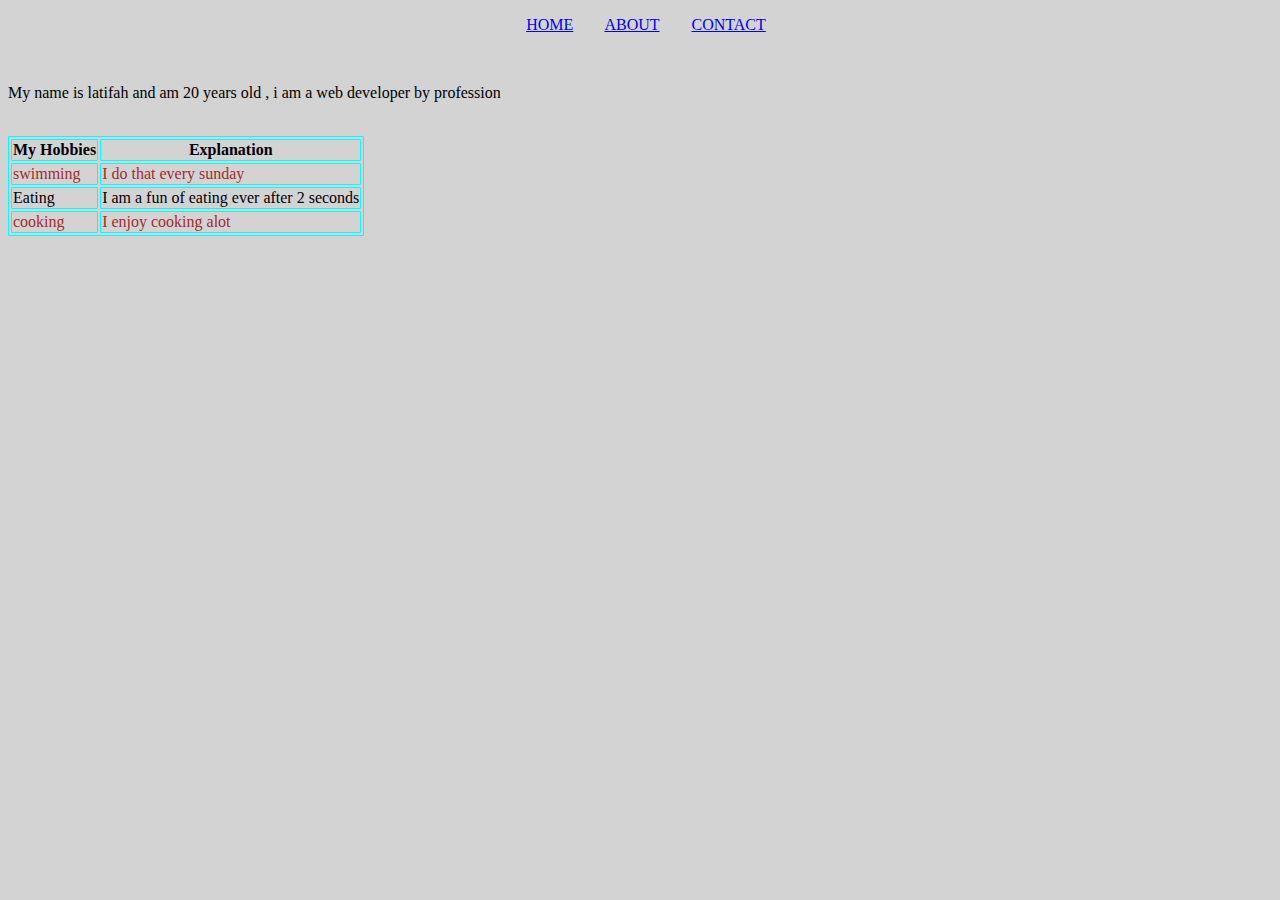
<file: html text web/Latifah/question_09/index.html>
<!DOCTYPE html>
<html lang="en">
<head>
    <meta charset="UTF-8">
    <meta name="viewport" content="width=device-width, initial-scale=1.0">
    <title>Document</title>
    <style>
        table,tr,th,td{
            border: 1px solid black;
            border-color: aqua;
            border-radius: 1px;
            
        }
        tr:nth-child(even){
            color:brown;
        }
        .nav{
         text-align: center;
              
        }
        body{
            background-color: lightgray;
        }

    </style>
</head>
<body>
    <div class="nav">
        <nav>
            <ul>
                <a href="#">HOME</a>&nbsp;&nbsp;&nbsp;&nbsp;&nbsp;&nbsp;&nbsp;
                <a href="#">ABOUT</a>&nbsp;&nbsp;&nbsp;&nbsp;&nbsp;&nbsp;&nbsp;
                <a href="#">CONTACT</a>&nbsp;&nbsp;&nbsp;&nbsp;&nbsp;&nbsp;&nbsp;
            </ul>
        </nav>
    </div><br>
    <p> My name is latifah and am 20 years old , i am a web developer by profession</p><br>
    <table>
        <tr><th>My Hobbies</th><th>Explanation</th></tr>
        <tr><td>swimming</td><td>I do that every sunday</td></tr>
        <tr><td>Eating</td><td>I am a fun of eating ever after 2 seconds</td></tr>
        <tr><td>cooking</td><td> I enjoy cooking alot</td></tr>
    </table>
</body>
</html>
</file>
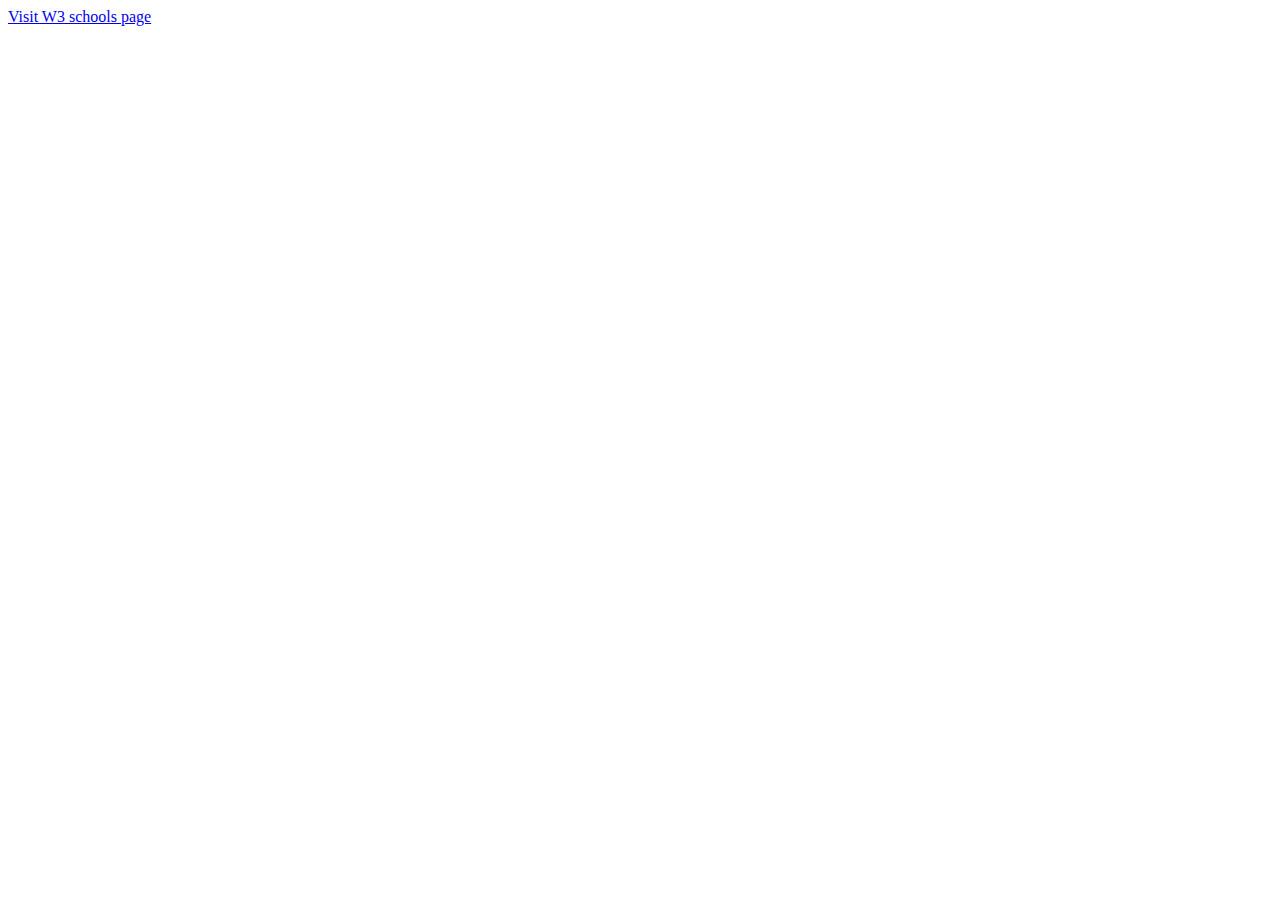
<file: html text web/Latifah/question_1/links.html>
<!DOCTYPE html>
<html lang="en">
<head>
    <meta charset="UTF-8">
    <meta name="viewport" content="width=device-width, initial-scale=1.0">
    <title>A link in new tab</title>
</head>
<body>
    <a href="http://www.w3schools.com" target="_blank">Visit W3 schools page</a>
</body>
</html>
</file>
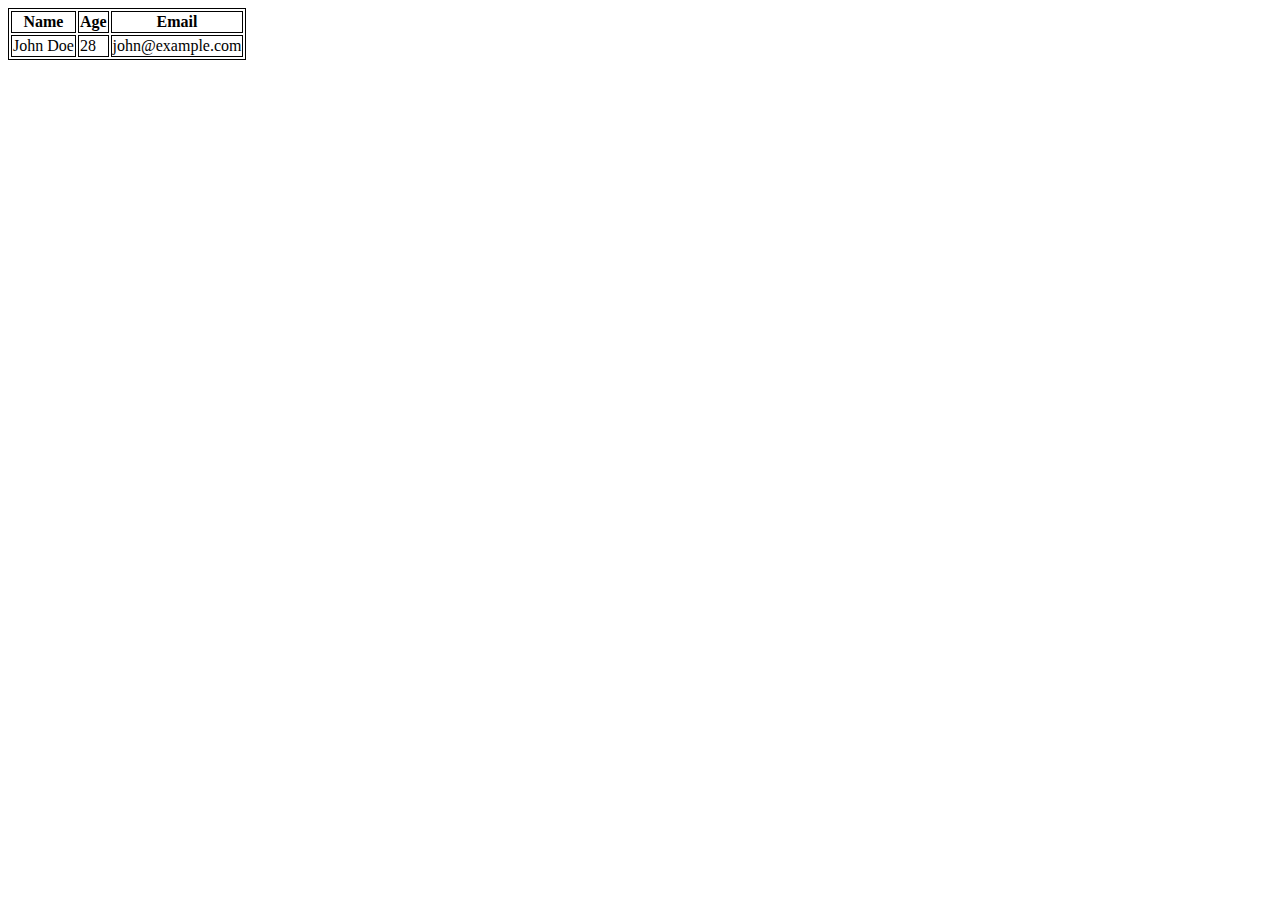
<file: html text web/Latifah/question_2/tables.html>
<!DOCTYPE html>
<html lang="en">
<head>
    <meta charset="UTF-8">
    <meta name="viewport" content="width=device-width, initial-scale=1.0">
    <title>Tables</title>
    <style>
        table,tr,th,td{
            border: 1px solid black;
        }
    </style>
</head>
<body>
  <table>
  <tr><th>Name</th><th>Age</th><th>Email</th></tr>  
  <tr><td>John Doe</td><td>28</td><td>john@example.com</td></tr>
  </table>
</body>
</html>
</file>
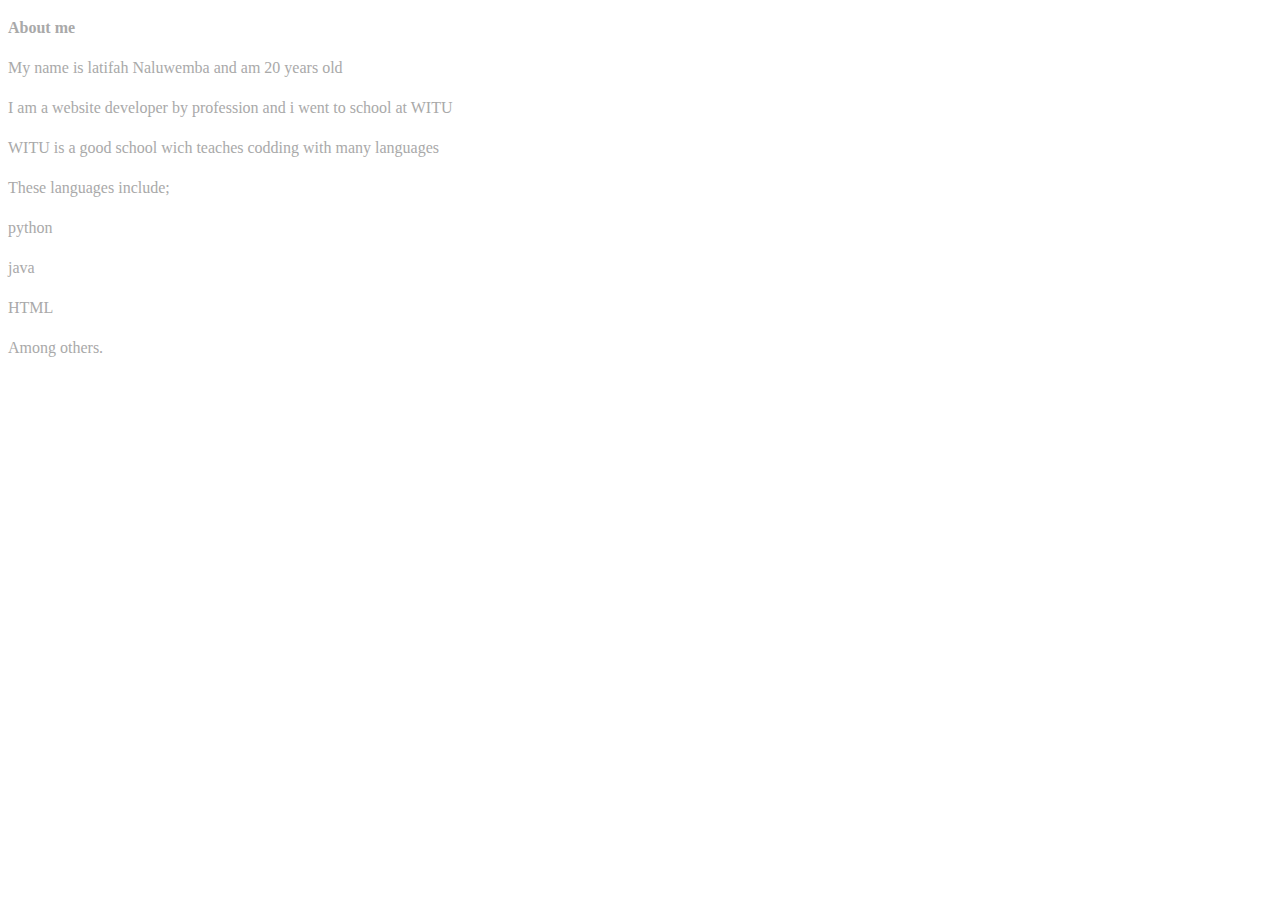
<file: html text web/Latifah/question_3/paragraphs.html>
<!DOCTYPE html>
<html lang="en">
<head>
    <meta charset="UTF-8">
    <meta name="viewport" content="width=device-width, initial-scale=1.0">
    <title>Paragraphs</title>
    <link rel="stylesheet" href="./styles.css">
</head>
<body>
    <div class="paragraphs">
    <p><strong>About me</strong></p>
    <p>My name is latifah Naluwemba and am 20 years old</p>
    <p>I am a website developer by profession and i went to school at WITU</p>
    <p>WITU is a good school wich teaches codding with many languages</p>
    <p>These languages include;</p>
    <p>python</p>
    <p>java</p>
    <p>HTML</p>
    <p>Among others.</p>
    </div>
</body>
</html>
</file>
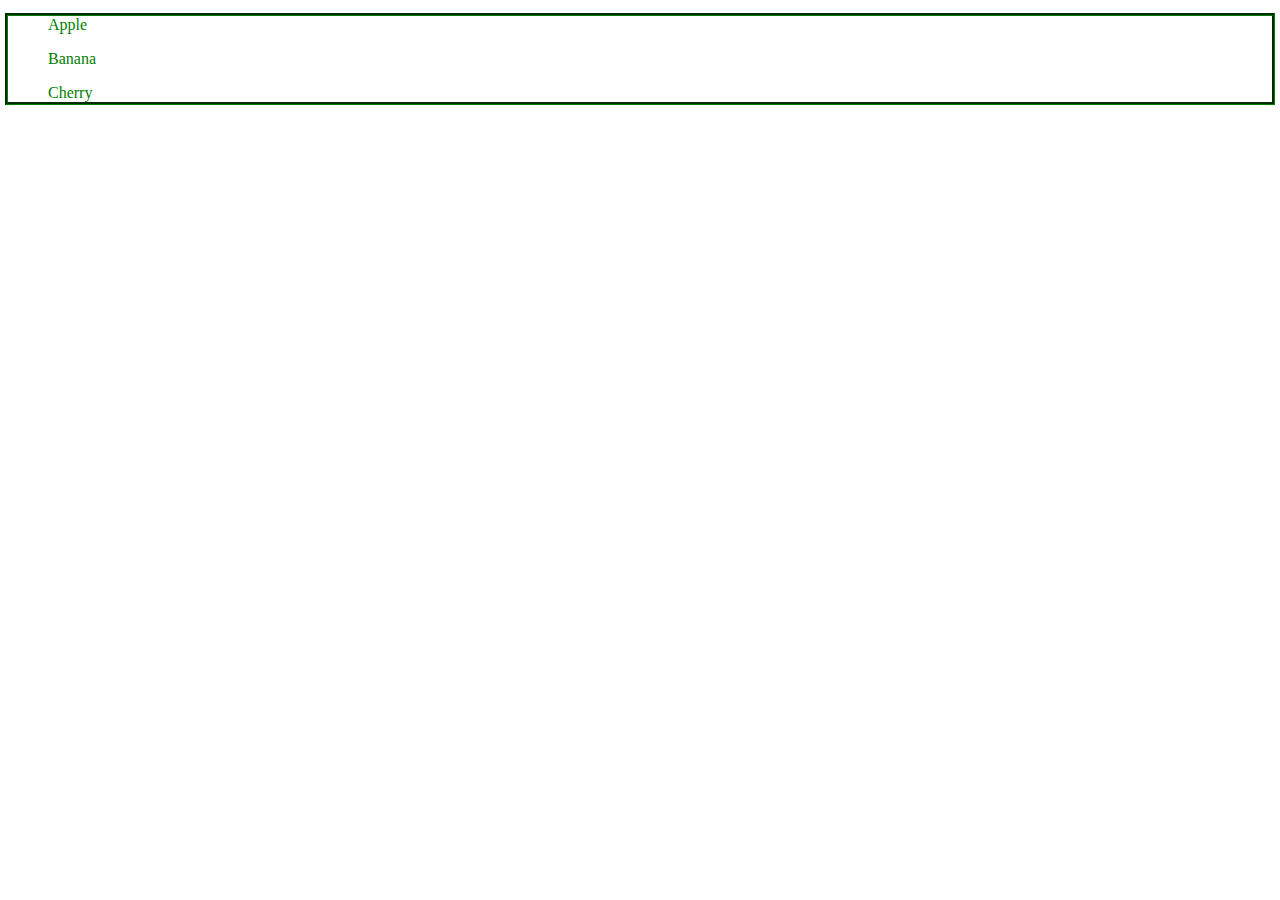
<file: html text web/Latifah/question_5/lists.html>
<!DOCTYPE html>
<html lang="en">
<head>
    <meta charset="UTF-8">
    <meta name="viewport" content="width=device-width, initial-scale=1.0">
    <title>Lists</title>
    <style>
        .ul{
            color: green;
            outline-style: groove;
        }
    </style>
</head>
<body>
    <div class="ul">
    <ul>Apple</ul>
    <ul>Banana</ul>
    <ul>Cherry</ul>
    </div>
</body>
</html>
</file>
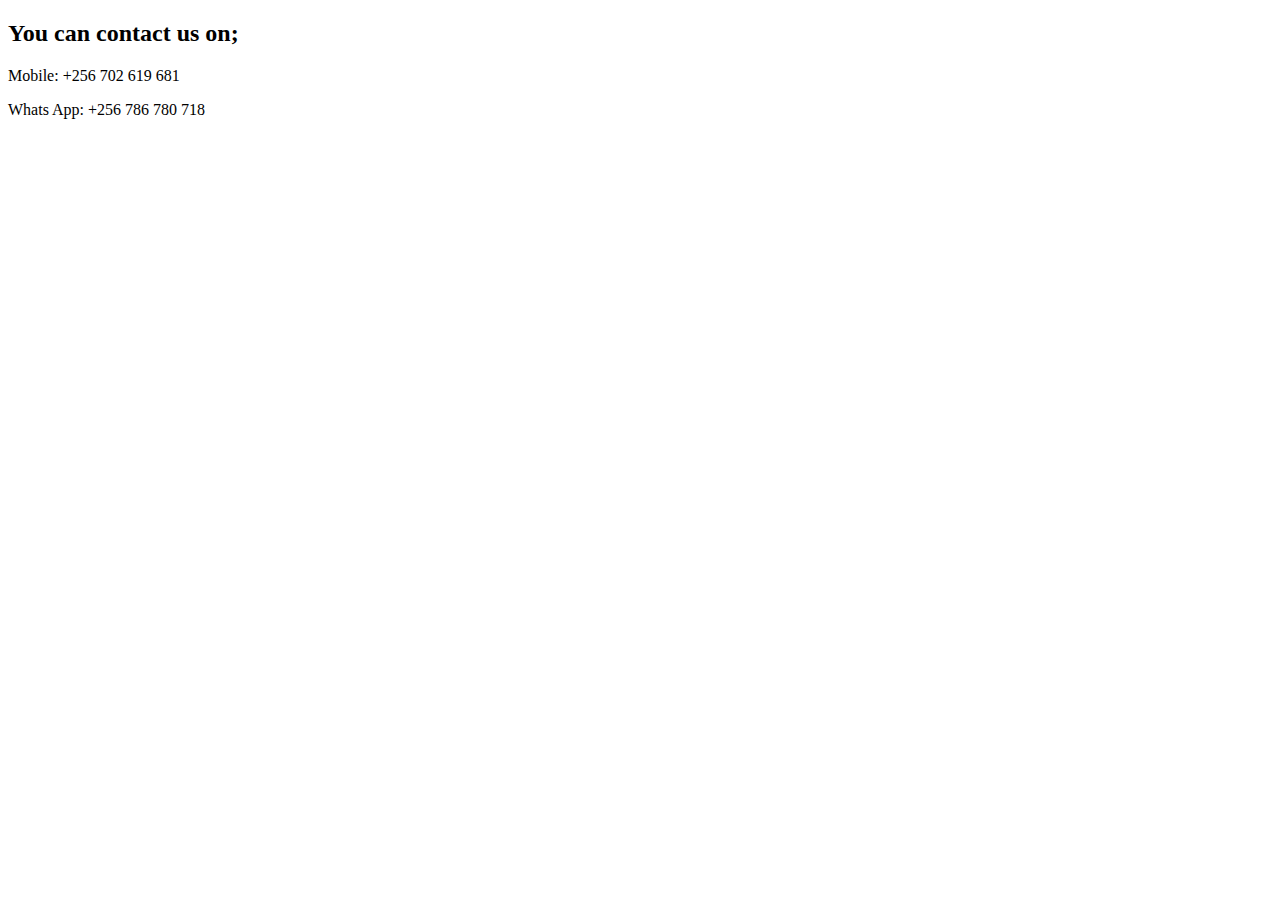
<file: html text web/Latifah/question_6/contact.html>
<!DOCTYPE html>
<html lang="en">
<head>
    <meta charset="UTF-8">
    <meta name="viewport" content="width=device-width, initial-scale=1.0">
    <title>Contact Us</title>
</head>
<body>
    <h2><b> You can contact us on;</b></h2>
    <p>Mobile: +256 702 619 681</p>
    <p>Whats App: +256 786 780 718</p>
</body>
</html>
</file>
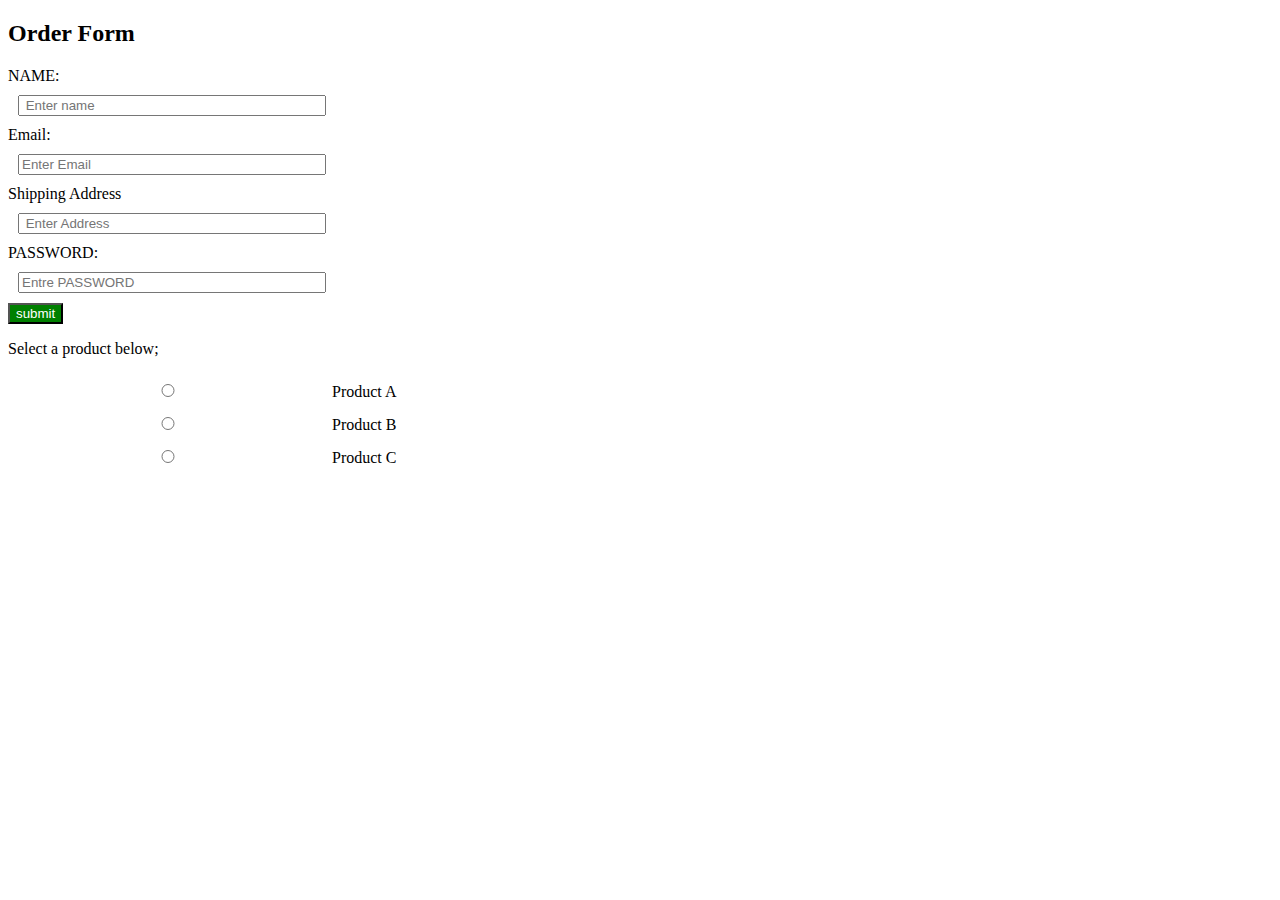
<file: html text web/Latifah/qustion_10/products.html>
<!DOCTYPE html>
<html lang="en">
<head>
    <meta charset="UTF-8">
    <meta name="viewport" content="width=device-width, initial-scale=1.0">
    <title>Document</title>
    <link rel="stylesheet" href="./link-to-form-style.css">
</head>
<body>
    <h2><strong> Order Form</strong></h2>
    <form action="">
        <label for="name">NAME:</label><br>
        <input type="text" id="name" placeholder=" Enter name"><br>
        <label for="Email">Email:</label><br>
        <input type="email" name="Email" id="email" placeholder="Enter Email"><br>
        <label for="adress"> Shipping Address</label><br>
        <input type="text" id="address" placeholder=" Enter Address"><br>
        <label for="password">PASSWORD:</label><br>
        <input type="password" id="password" placeholder="Entre PASSWORD"><br>
        <button>submit</button>
    </form>
    <p>Select a product below;</p>
    <form>
        <input type="radio" id="product A" name="product"value="product A">
        <label for="product">Product A</label><br>
        <input type="radio" id="product B" name="product"value="product B">
        <label for="product">Product B</label><br>
        <input type="radio" id="product C" name="fav_language" value="product C">
        <label for="product">Product C</label><br>
     </form>

    
</body>
</html>
</file>
<file: html text web/Latifah/question_3/styles.css>
.paragraphs{
    font-size: 16px;
    line-height: 1.5;
    color: darkgray;
}
</file>
<file: html text web/Latifah/qustion_10/link-to-form-style.css>
form input{
    width:300px ;
    margin: 10px;
}
button{
    background-color: green;
    color: white;
}
</file>
